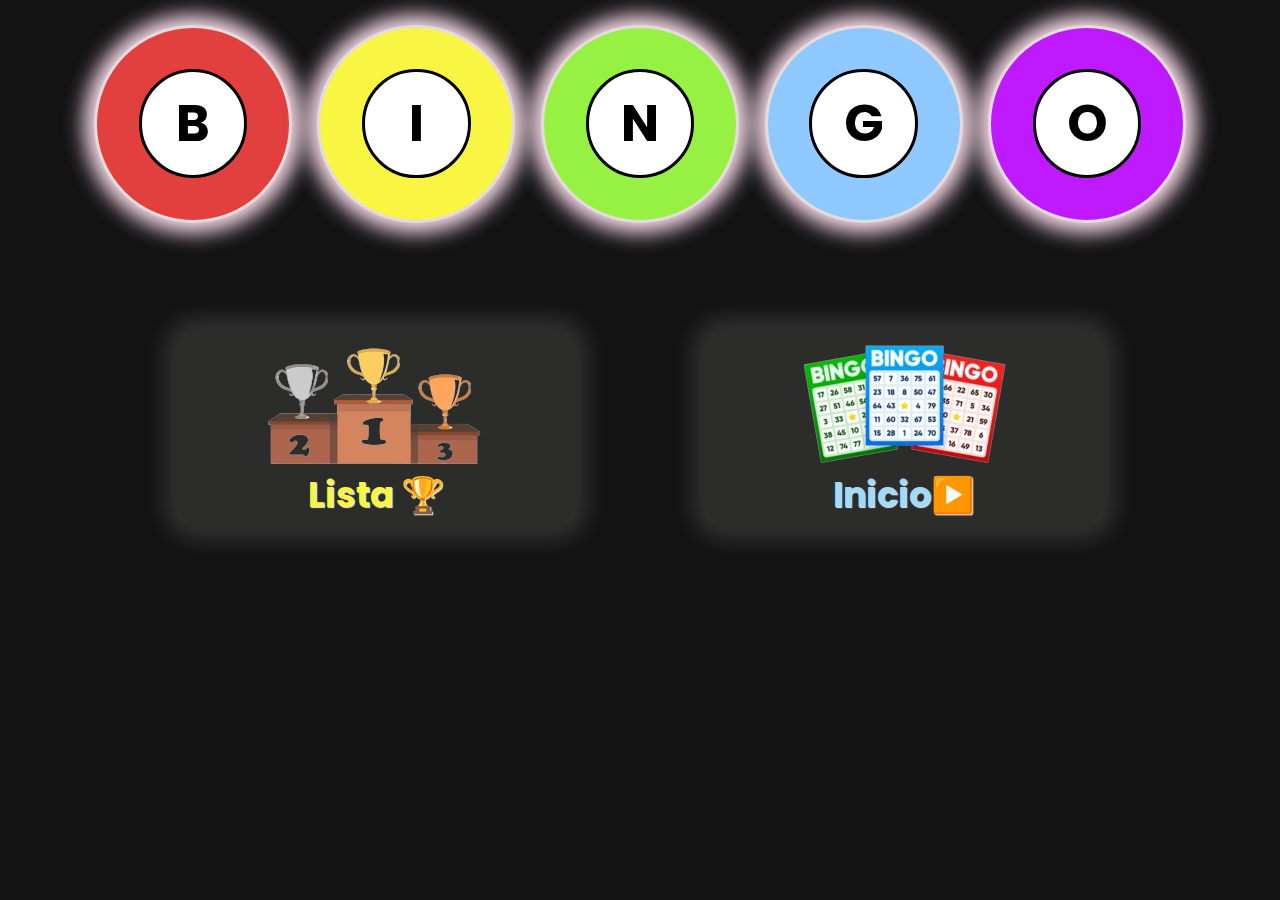
<file: index.html>
<!DOCTYPE html>
<html lang="en">
<head>
    <meta charset="UTF-8">
    <meta name="viewport" content="width=device-width, initial-scale=1.0">
    <title>Bingo</title>
    <link rel = "stylesheet" href = "style.css" />
    <script src="script.js" defer></script>
</head>
<body style="background-color: rgb(20, 19, 20);">
    <div class = "BingoTitle">
        <div class = "Circle1" id="Circles">
            <div class = "MiniCircle"> <div class ="Letters"> <b>B</b> </div> </div>
        </div>

        <div class = "Circle2" id="Circles">
            <div class = "MiniCircle"><b>I</b></div>
        </div>

        <div class = "Circle3" id="Circles">
            <div class = "MiniCircle"><b>N</b></div>
        </div>

        <div class = "Circle4" id="Circles">
            <div class = "MiniCircle"><b>G</b></div>
        </div>

        <div class = "Circle5" id="Circles">
            <div class = "MiniCircle"><b>O</b></div>
        </div>

    </div>
    
    <div class = "InitialInformation">
        <div class = "Points">
            <div class = "image">
                <img src = "./images/Podium.png" alt="Podium">
            </div>
            <div class="content">
                <h2 style="color:rgb(248, 245, 67); text-shadow: 1px 1px 1px #eceaea; font-size: 35px; text-align: center; margin-bottom: 9vh;">Lista 🏆</h2>

                <main class="table" id="customers_table">
                    <section class="table__body">
                        <table>
                            <thead>
                                <tr>
                                    <th> Posicion </th>
                                    <th> Nombre </th>
                                    <th> Victorias </th>
                                </tr>
                            </thead>
                            <tbody>
                                <tr class="one">
                                    <td> 1 </td>
                                    <td class="name1"> - </td>
                                    <td class="victories1"> 0 </td>
                                </tr>
                                <tr class="two">
                                    <td> 2 </td>
                                    <td class="name2"> - </td>
                                    <td class="victories2"> 0 </td>
                                </tr>
                                <tr class="three">
                                    <td> 3 </td>
                                    <td class="name3"> - </td>
                                    <td class="victories3"> 0 </td>
                                </tr>
                                <tr class="4=four">
                                    <td> 4 </td>
                                    <td class="name4"> - </td>
                                    <td class="victories4"> 0 </td>
                                </tr>
                            </tbody>
                        </table>
                    </section>
                </main>
            </div>
        </div>

        <div class = "Information">
            <div class = "image">
                <img src = "./images/Bingo.png" alt="Bingo">
            </div>
            <div class="content">
                <h2 style="color: rgb(161, 219, 247); text-shadow: 1px 1px 1px #eceaea; font-size: 35px; text-align: center;">Inicio▶️</h2>
                
                <form action="game.html">

                    <div class="input-box">
                        <input style = "font-size: medium" type="text" name="player1" placeholder="Nombre Jugador 1" required>
                    </div>

                    <div class="input-box">
                        <input style = "font-size: medium" type="text" name="player2" placeholder="Nombre Jugador 2" required>
                    </div>

                    <div class="input-box">
                        <input style = "font-size: medium" type="text" name="player3" placeholder="Nombre Jugador 3" required>
                    </div>

                    <div class="input-box">
                        <input style = "font-size: medium";type="text" name="player4" placeholder="Nombre Jugador 4" required>
                    </div>

                    <div class = "matrix-select">
                        <select name="matrix_size">
                            <option value="3"> 3x3 </option>
                            <option value="4"> 4x4 </option>
                            <option value="5"> 5x5 </option>
                            
                        </select>
                        <p style="color: rgb(185, 183, 183); font-size: medium;">Tamaño Carton</p>
                    </div>

                    <button type="submit" class="start">A Jugar</button>
                </form>
            </div>
        </div>
    </div>
</body>
</html>
</file>
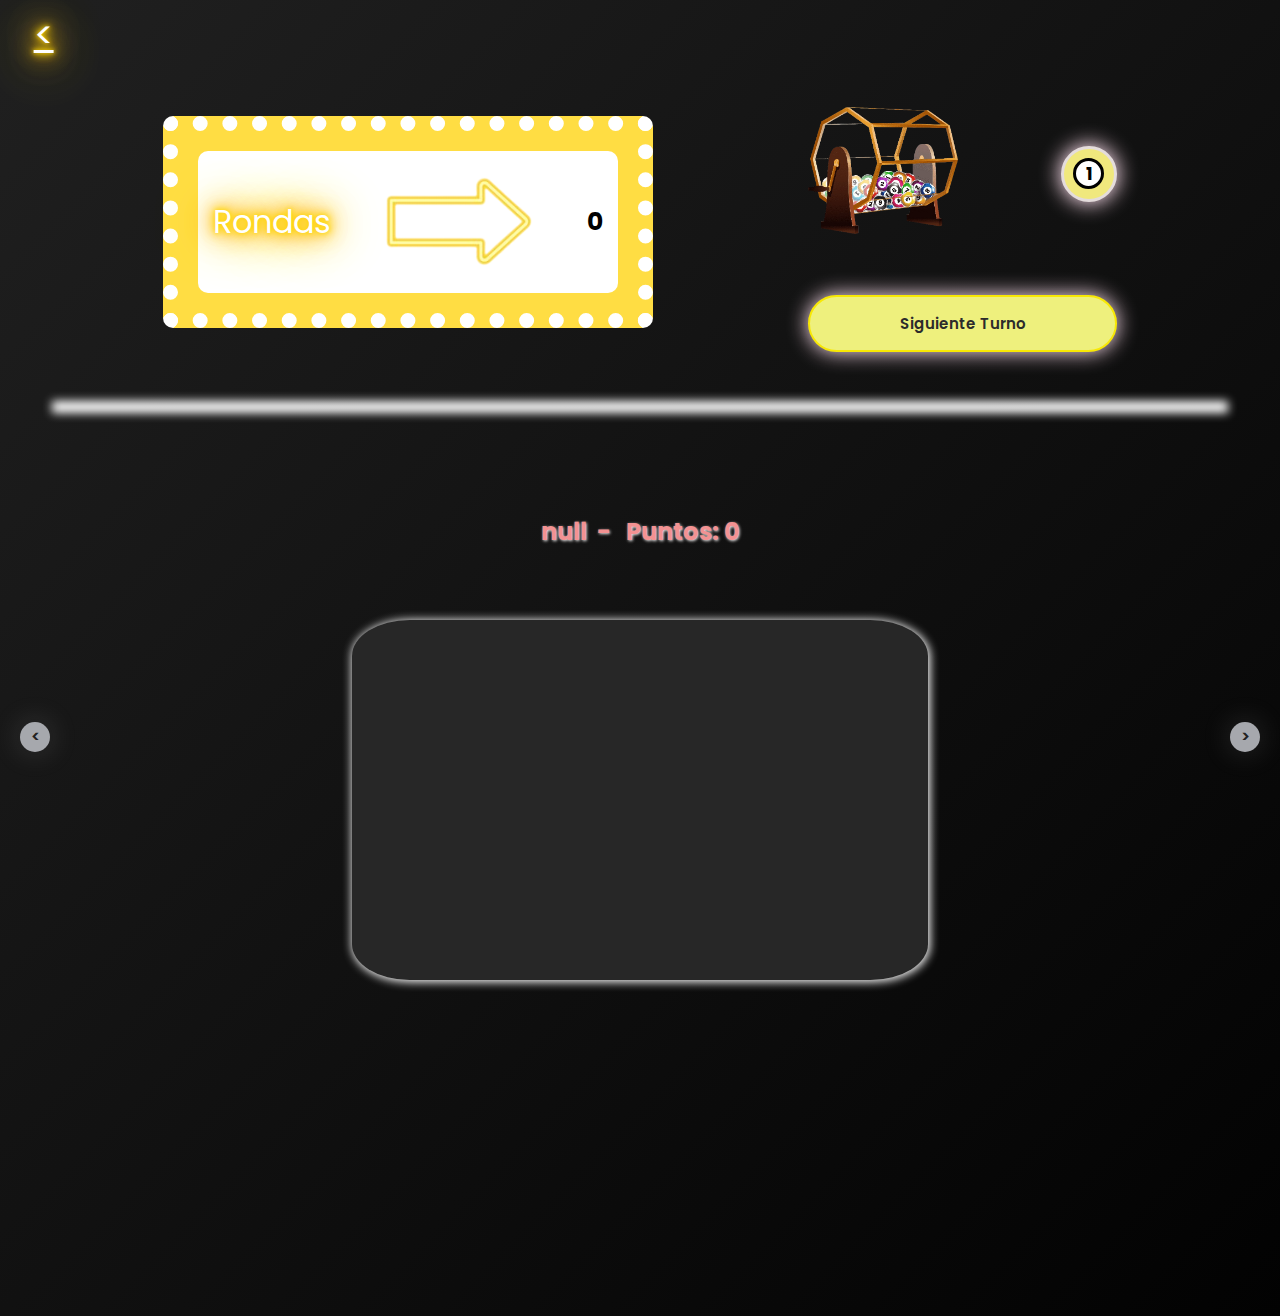
<file: game.html>
<!DOCTYPE html>
<html lang="en">
<head>
    <meta charset="UTF-8">
    <meta name="viewport" content="width=device-width, initial-scale=1.0">
    <title>Bingo</title>
    <link rel = "stylesheet" href = "style2.css" />
    <script src="script.js" defer></script>
</head>
<body style="background: linear-gradient(to left top, #020202, #202020); height: 1300px;">

    <div class="back">
        <a class="goBack" href="./index.html" rel = "nofollow noopener noreferrer"> < </a>

        <div class="Head">
            <div class = "Rounds">
                <div class = "Border">
                    <div class = "Container">
                        <div class = "Text"><p>Rondas</p></div>
                        <img alt="Arrow" src="./images/NeonArrow.png">
                        <h2 class = "Quantity" style="font-size: 25px;">0</h2>
                    </div>
                </div>
            </div>

            <div class = "Turn">

                <div class="Visuals">
                    <div class="img" id="Bombo"> <img src="./images/BomboBingo.png" alt="BomboBingo"></div>

                    <div class = "Circle">
                        <div class = "MiniCircle"> <h3 class="Counter">1</h3> </div>
                    </div>
                </div>

                <button class="Generate" onclick="increment()"> Siguiente Turno </button>  
            </div>
        </div>

        <div class="Space"></div>

        <div class="wrapper">
            <button class="left"> < </button>
            <ul class = "carousel">
                <li class="card" id="one">
                    <div class="player">
                        <h2 id="player1name" style="color: rgb(243, 146, 146); text-shadow: 1px 1px 3px rgb(235, 232, 232);">&nbsp - &nbsp Puntos:&nbsp</h2>
                        <h2 id="player1Points" style="color: rgb(243, 146, 146); text-shadow: 1px 1px 3px rgb(235, 232, 232);"> 0</h2>
                    </div>
                    <div class = "bingo-card" id="pointsPlayer1"> </div>
                </li>

                <li class="card">
                    <div class="player">
                        <h2 id="player2name" style="color: rgb(214, 56, 235); text-shadow: 1px 1px 3px rgb(235, 232, 232);">&nbsp - &nbsp Puntos:&nbsp</h2>
                        <h2 id="player2Points" style="color: rgb(214, 56, 235); text-shadow: 1px 1px 3px rgb(235, 232, 232);">0</h2>
                    </div>
                    <div class = "bingo-card" id="pointsPlayer2" > </div>
                </li>

                <li class="card">
                    <div class="player">
                        <h2 id="player3name" style="color: rgb(62, 209, 62); text-shadow: 1px 1px 3px rgb(235, 232, 232);">&nbsp - &nbsp Puntos:&nbsp</h2>
                        <h2 id="player3Points" style="color: rgb(62, 209, 62); text-shadow: 1px 1px 3px rgb(235, 232, 232);">0</h2>
                    </div>
                    <div class = "bingo-card" id="pointsPlayer3" > </div>
                </li>

                <li class="card">
                    <div class="player">
                        <h2 id="player4name" style="color: rgb(83, 155, 238); text-shadow: 1px 1px 3px rgb(235, 232, 232);">&nbsp - &nbsp Puntos:&nbsp</h2>
                        <h2 id="player4Points" style="color: rgb(83, 155, 238); text-shadow: 1px 1px 3px rgb(235, 232, 232);">0</h2>
                    </div>
                    <div class = "bingo-card" id="pointsPlayer4"> </div>
                </li>


            </ul>
            <button class="right"> > </button>
        </div>
    </div>

    <div class="popup">
        <button class="close-btn">&times;</button>
        <h1 style="color: white;">Numero</h1>
        <div class="show">
            <p style="font-size: 30px;">✨</p>
            <h3 class="Counter" style="color: white; align-self: center;">1</h3>
            <p style="font-size: 30px;">✨</p>
        </div>
    </div>
</body>
</html>
</file>
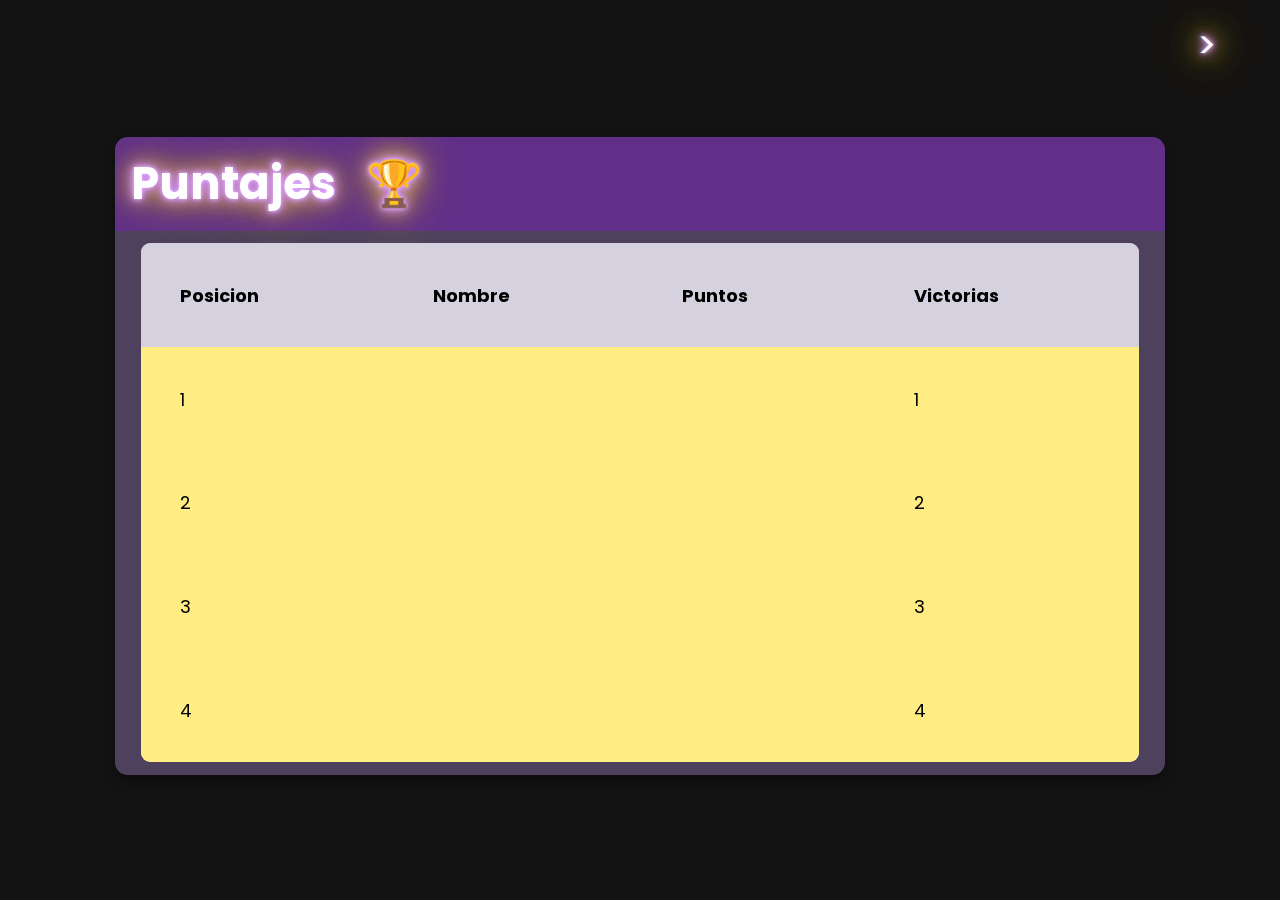
<file: points.html>
<!DOCTYPE html>
<html lang="en">
<head>
    <meta charset="UTF-8">
    <meta name="viewport" content="width=device-width, initial-scale=1.0">
    <link rel="stylesheet" href="./style3.css">
    <script src="script2.js" defer></script>
    <title>Points</title>
</head>
<body>
    <button class="goBack" > > </button>

    <main class="table" id="customers_table">
        <section class="table__header">
            <h1>Puntajes &nbsp; 🏆</h1>
        </section>
        <section class="table__body">
            <table>
                <thead>
                    <tr>
                        <th> Posicion </th>
                        <th> Nombre </th>
                        <th> Puntos </th>
                        <th> Victorias </th>
                    </tr>
                </thead>
                <tbody>
                    <tr class="one">
                        <td> 1 </td>
                        <td class="name1"> M</td>
                        <td class="points1"> <strong> 0 </strong></td>
                        <td class="victories1"> 0 </td>
                    </tr>
                    <tr class="two">
                        <td> 2 </td>
                        <td class="name2"> M</td>
                        <td class="points2"> <strong> 0 </strong></td>
                        <td class="victories2"> 0 </td>
                    </tr>
                    <tr class="three">
                        <td> 3 </td>
                        <td class="name3"> M</td>
                        <td class="points3"> <strong> 0 </strong></td>
                        <td class="victories3"> 0 </td>
                    </tr>
                    <tr class="four">
                        <td> 4 </td>
                        <td class="name4"> M</td>
                        <td class="points4"> <strong> 0 </strong></td>
                        <td class="victories4"> 0 </td>
                    </tr>
                </tbody>
            </table>
        </section>
    </main>

</body>
</html>
</file>
<file: style.css>
@import url(https://fonts.googleapis.com/css?family=Poppins);
* {
   font-family: 'Poppins',serif;
}

/*Title*/
.BingoTitle {
    display: flex;
    justify-content: center;
    align-items: center;  
    height: 150px; 
    gap: 2vw;
    margin-top: 3.8vw;
}

#Circles{
    width: 15vw;
    height: 15vw;
    border-radius: 50%;
    box-shadow: 0px 0px 20px 10px  rgb(248, 219, 233);
    border: rgb(228, 220, 220) solid;
    display: flex;
    justify-content: center;
    align-items: center; 

    flex-shrink: 2;
}

.Circle1 {
    background-color: rgb(226, 63, 63);
}

.Circle2 {
    background-color: rgb(248, 245, 67);
}

.Circle3{
    background-color: rgb(151, 241, 66);
}

.Circle4{
    background-color: rgb(144, 201, 255);
}

.Circle5{
    background-color: rgb(190, 25, 255);
}

.MiniCircle {
    height: 8vw;
    width: 8vw;
    border-radius: 50%;
    background-color: white;
    border: black solid;
    display: flex;
    justify-content: center;
    align-items: center;
    font-size: 4vw;

    flex-shrink: 2;
}



/*Cards*/
.InitialInformation{
    position: relative;
    display: flex;
    justify-content: center;
    align-items: center;
    flex-wrap: wrap;
    gap: 100px 50px;
    padding: 100px 50px;
    margin-top: 30px;
    gap: 10vw;
    row-gap: 15vh;
}

.Points, .Information{
    position: relative;
    width: 400px;
    height: 200px;
    background-color: rgb(44, 44, 43);
    border-radius: 20px;
    box-shadow: 0px 0px 25px 10px rgba(241, 239, 239, 0.15);
    transition: 0.3s;
}

.Points:hover, .Information:hover{
    height: 650px;
}

.InitialInformation .image{
    position: relative;
    width: 75%;
    height: 120px;
    background-color: transparent;
    top:15px;
    left: 12%;
    border-radius: 12px;
    overflow: hidden;
    transition: 0.5s;
    max-width: 300;
}

.Points:hover .image, .Information:hover .image{
    top:-50px;
    scale: 0.8;
}

/*Form Start*/
.InitialInformation .image img{
    position: absolute;
    width: 100%;
    height: 100%;
    object-fit: cover;

}

.InitialInformation .content{
    position: absolute;
    width: 100%;
    top: 55%;
    height: 50%;
    overflow: hidden;
    transition: 0.3s;
}

.Points:hover .content, .Information:hover .content{
    top:10%;
    height: 100%;
    max-height: 580px;
    font-size: 0.8em;
}

.Information:hover .content{
    overflow: auto;
}

.Information:hover ::-webkit-scrollbar{
    width: 0.5rem;
    height: 0.5rem;
}

.Information:hover ::-webkit-scrollbar-thumb{
    border-radius: .5rem;
    background-color: #0004;
    visibility: hidden;
}

.Information:hover ::-webkit-scrollbar{
    width: 0.5rem;
    height: 0.5rem;
}

form{
    display: flex;
    justify-content: center;
    align-items: baseline;
    flex-direction: column;
    padding-left: 40px;
    padding-right: 40px;
    gap: 3vw;
    row-gap: 3vh;
    width: 80%;
}

.input-box input{
    border: none;
    outline: none;
    border: 2px solid rgb(125, 184, 240);
    background-color: rgb(223, 235, 245);
    border-radius: 40px;    
    padding: 8px;
    width: 80%;
}

.matrix-select{
    display: flex;
    flex-direction: row;
    gap: 1vw;
    text-align: center;
}

select{
    background-color: rgb(211, 227, 241);
    border: 2px solid rgb(101, 181, 255);
    padding: 10px;
    font-size: medium;
    color: rgb(102, 102, 102);
}

select option{
    font-size: smaller;
    color: rgb(102, 102, 102);
}

.start{
    width: 80%;
    background-color:rgb(125, 184, 240) ;
    border:none;
    outline: none;
    border-radius: 40px;
    border: 2px solid rgb(4, 130, 248);
    padding: 5px;
    margin-top: 10px;
    font-weight: 600;
    color: rgb(44, 43, 43);
    font-size: medium;
}

main.table {
    width: 80%;
    height: 60%;
    background-color: rgba(253, 255, 115, 0.651);

    backdrop-filter: blur(7px);
    box-shadow: 0 .4rem .8rem #0005;
    border-radius: .8rem;
    margin-bottom: 10vh;
    margin-left: 10%;

    overflow: overlay;
    overflow: auto;
}

.table__body {
    width: 80%;
    background-color: #fffb;

    margin: .8rem auto;
    border-radius: .6rem;

    overflow: auto;
    overflow: overlay;
}

.table::-webkit-scrollbar{
    width: 0.5rem;
    height: 0.5rem;
}

.table::-webkit-scrollbar-thumb{
    border-radius: .5rem;
    background-color: #0004;
}

.table__body::-webkit-scrollbar{
    width: 0.5rem;
    height: 0.5rem;
}

.table__body::-webkit-scrollbar-thumb{
    border-radius: .5rem;
    background-color: #0004;
}

table, th, td {
    border-collapse: collapse;
    padding: 3vw;
    text-align: left;
    font-size: 2vh;
}

thead th {
    position: sticky;
    width: 100%;
    top: 0;
    left: 0;
    background-color: #fff677fe;
    cursor: pointer;
    text-transform: capitalize;
}

tbody tr:nth-child(even) {
    background-color: #0000000b;
}

tbody tr {
    --delay: .1s;
    transition: .5s ease-in-out var(--delay), background-color 0s;
}
</file>
<file: style2.css>
@import url(https://fonts.googleapis.com/css?family=Poppins);
* {
   font-family: 'Poppins',serif;
}

.goBack {
    margin-left: 2vw;
    margin-top: 2vh;
    font-size: 4vh;
    object-fit: cover;
    border: none;
    background-color: transparent;
    color: white;
    text-shadow:
    0 0 4px #ffd700, 
    0 0 8px #ffd700,
    0 0 12px #ffd700,
    0 0 20px #ffa500, 
    0 0 30px #ffa500,
    0 0 40px #ffa500,
    0 0 50px #f3e352, 
    0 0 60px #f3ea65,
    0 0 70px #ffec82;

}

/*Banner Quantity*/

.Head{
    display: flex;
    flex-wrap: wrap;
    justify-content: space-evenly;
    align-items: center;
    margin-top: 1.5vh;
}
.Border{
    background-color: rgb(255, 221, 67); 
    border: 15px white dotted;
    padding: 20px;
    border-radius: 10px;
}

.Container{
    background-color: white;
    border-radius: 10px;
    display: flex;
    justify-content: space-around;
    align-items: center;
    flex-wrap: wrap;
    padding: 15px;
}

.Container img{
    object-fit: cover;
    width: 20vw;
}

.Text p{
    text-shadow:
    0 0 4px #ffd700, 
    0 0 8px #ffd700,
    0 0 12px #ffd700,
    0 0 20px #ffa500, 
    0 0 30px #ffa500,
    0 0 40px #ffa500,
    0 0 50px #f3e352, 
    0 0 60px #f3ea65,
    0 0 70px #ffec82;
    color: #fff;
    font-size: 200%;
}


/*Turn*/
.Turn{
    margin-top: 30px;
    display: flex;
    flex-direction: column;
    justify-content: center;
    align-content: center;
    flex-wrap: wrap;
    gap: 3vw;
}

.Visuals{
    display: flex;
    justify-content: center;
    align-content: center;
    flex-wrap: wrap;
    gap: 8vw;
}

.Circle{
    align-self: center;
    width: 50px;
    height: 50px;
    border-radius: 50%;
    box-shadow: 0px 0px 20px 2px  rgb(248, 219, 233);
    border: 3px rgb(228, 220, 220) solid;
    display: flex;
    justify-content: center;
    align-items: center; 
    background-color: rgb(240, 232, 125);
}

.MiniCircle {
    height: 25px;
    width: 25px;
    border-radius: 50%;
    background-color: white;
    border: black solid;
    display: flex;
    justify-content: center;
    align-items: center;
    font-size: 15px;
}

.Visuals img{
    align-self: center;
    object-fit: cover;
    width: 150px;
    animation: movement 2s ease-in-out;
}

@keyframes movement {
    5% { transform: translateX(-5px); }
    50% { transform: translateX(5px); }
    100% { transform: translateY(5px); }
}


.Generate{
    width: 100%;
    align-self: center;
    background-color:rgb(238, 240, 125) ;
    border:none;
    outline: none;
    border-radius: 40px;
    border: 2px solid rgb(248, 232, 4);
    padding: 15px;
    margin: 15px;
    font-weight: 600;
    color: rgb(44, 43, 43);
    font-size: 15px;
    box-shadow: 0px 0px 20px 1px  rgb(248, 219, 233);
    cursor: pointer;
}


.Space{
    box-shadow: 0px 0px 10px 6px  white;
    margin: 0px 50px;
    margin-top: 40px;
}

.back{
    transition: filter 0ms ease-in-out 300ms;
}

.popup{
    position: absolute;
    top: -120%;
    left: 35%;
    transform: translate(-50px, -50px);
    background-color: rgb(17, 17, 17);
    border-radius: 40px;
    width: 40vw;
    padding: 20px;
    transition: top 0ms ease-in-out 300ms, opacity 300ms ease-in-out, margin-top 300ms ease-in-out;
    display: flex;
    justify-content: center;
    align-items: center;
    flex-direction: column;
    flex-wrap: wrap;
    margin: 15px 0px;

    height: 300px;   
}

.show{
    display: flex;
    justify-content: space-evenly;
    align-content: center;
    gap: 5vw;
}


.popup .close-btn{
    align-self: flex-end;
    margin-right: 20px;
    background: #eee;
    color: #111;
    border: none;
    outline: none;
    border-radius: 50%;
    cursor: pointer;
}

body.active-popup .back{
    filter:blur(30px);
    background: rgba(0,0,0,0.08);
    transition: filter 0ms ease-in-out 0ms;
}

body.active-popup .popup{
    top: 50%;
    opacity: 1;
    margin-top: 0px;
    transition: top 0ms ease-in-out 0ms, opacity 300ms ease-in-out, margin-top 300ms ease-in-out;
}



/*Carousel*/
.wrapper{
    width: 100%;
    display: flex;
    align-items: center;
    justify-content: center;
}

.wrapper .carousel {
    margin: 30px;
    padding-inline-start: 0px;
    display: grid;
    grid-auto-flow: column;
    grid-auto-columns: 100%;
    overflow: hidden;
    gap: 0px;
}
  
.carousel .card{
    list-style: none;
    height: 600px;
    width: 50vw;
    margin: auto;
    border-radius: 8px;
    display: flex;
    align-items: center;
    justify-content: center;
    flex-direction: column;
}

.player{
    display: flex;
    justify-content: center;
    align-items: center;
    flex-wrap: wrap;
    gap: 0px;
    margin-bottom: 4vw;
}
  
.card .bingo-card{
    width: 90%;
    height: 60%;
    object-fit: cover;
    background-color: rgb(39, 39, 39);
    border-radius: 10%;
    box-shadow:  1px 1px 10px 1px white;
    display: flex;
    justify-content: space-evenly;
    align-items: center;
    flex-direction: column;
    gap: 1vh;
}

.wrapper button{
    background-color: rgb(166, 168, 173) ;
    border:none;
    outline: none;
    border-radius: 50%;
    box-shadow: 0px 0px 30px 0px rgba(207, 207, 207, 0.2);
    font-weight: 600;
    color: rgb(34, 33, 33);
    font-size: medium;
    text-align: center;
    position: absolute;

    width: 30px;
    height: 30px;
    cursor: pointer;

}

.wrapper .right{
    right:20px;
}

.wrapper .left{
    left: 20px;
}

.bingo-card .row{
    display: flex;
    justify-content: center;
    align-items: center;
}

.bingo-card .value{
    width: 4vw;
    height: 4vw;
    background-color: rgb(56, 55, 55);
    border-radius: 10%;
    color: white;   
    text-align: center;
    text-justify: auto;
    font-size: 2vw;
}
</file>
<file: style3.css>
@import url(https://fonts.googleapis.com/css?family=Poppins);
* {
    margin: 0;
    padding: 0;

    box-sizing: border-box;
    font-family: 'Poppins',serif;
}

body {
    background-color: #161516;
    display: flex;
    flex-direction: column;
    align-items: center;
    overflow: auto;
    gap: 5vw;

    background-color: rgb(20, 19, 20); 
}

main.table {
    width: 82vw;
    height: 100%;
    background-color: rgba(195, 160, 240, 0.333);

    backdrop-filter: blur(7px);
    box-shadow: 0 .4rem .8rem #0005;
    border-radius: .8rem;
    margin-bottom: 10vh;

    overflow: hidden;
}

.table__header {
    width: 100%;
    height: 10%;
    background-color: rgba(153, 0, 255, 0.267);
    padding: .8rem 1rem;
    color:white;
    text-shadow:
    0 0 4px #e6c0ff, 
    0 0 8px #d28dff, 
    0 0 12px #ba5cff, 
    0 0 20px #f3e352, 
    0 0 40px #ffd700;
    font-size: 2.5vh;

    display: flex;
    justify-content: space-between;
    align-items: center;
}

.table__body {
    width: 95%;
    background-color: #fffb;

    margin: .8rem auto;
    border-radius: .6rem;

    overflow: auto;
    overflow: overlay;
}


.table__body::-webkit-scrollbar{
    width: 0.5rem;
    height: 0.5rem;
}

.table__body::-webkit-scrollbar-thumb{
    border-radius: .5rem;
    background-color: #0004;
}

table {
    width: 100%;
}

table, th, td {
    border-collapse: collapse;
    padding: 3vw;
    text-align: left;
    font-size: 2vh;
}

thead th {
    position: sticky;
    top: 0;
    left: 0;
    background-color: #d5d1defe;
    cursor: pointer;
    text-transform: capitalize;
}

tbody tr:nth-child(even) {
    background-color: #0000000b;
}

tbody tr {
    --delay: .1s;
    transition: .5s ease-in-out var(--delay), background-color 0s;
}


@media (max-width: 1000px) {
    td:not(:first-of-type) {
        min-width: 12.1rem;
    }
}

.goBack {
    align-self: self-end;
    margin-right: 5vw;
    margin-top: 2vh;
    font-size: 4vh;
    object-fit: cover;
    border: none;
    background-color: transparent;
    color: white;
    text-shadow:
    0 0 4px #e6c0ff, 
    0 0 8px #d28dff, 
    0 0 12px #ba5cff, 
    0 0 20px #f3e352, 
    0 0 30px #ffa500, 
    0 0 40px #ffd700, 
    0 0 50px #ffd700, 
    0 0 60px #ffd700, 
    0 0 70px #ffd700;

}
</file>
